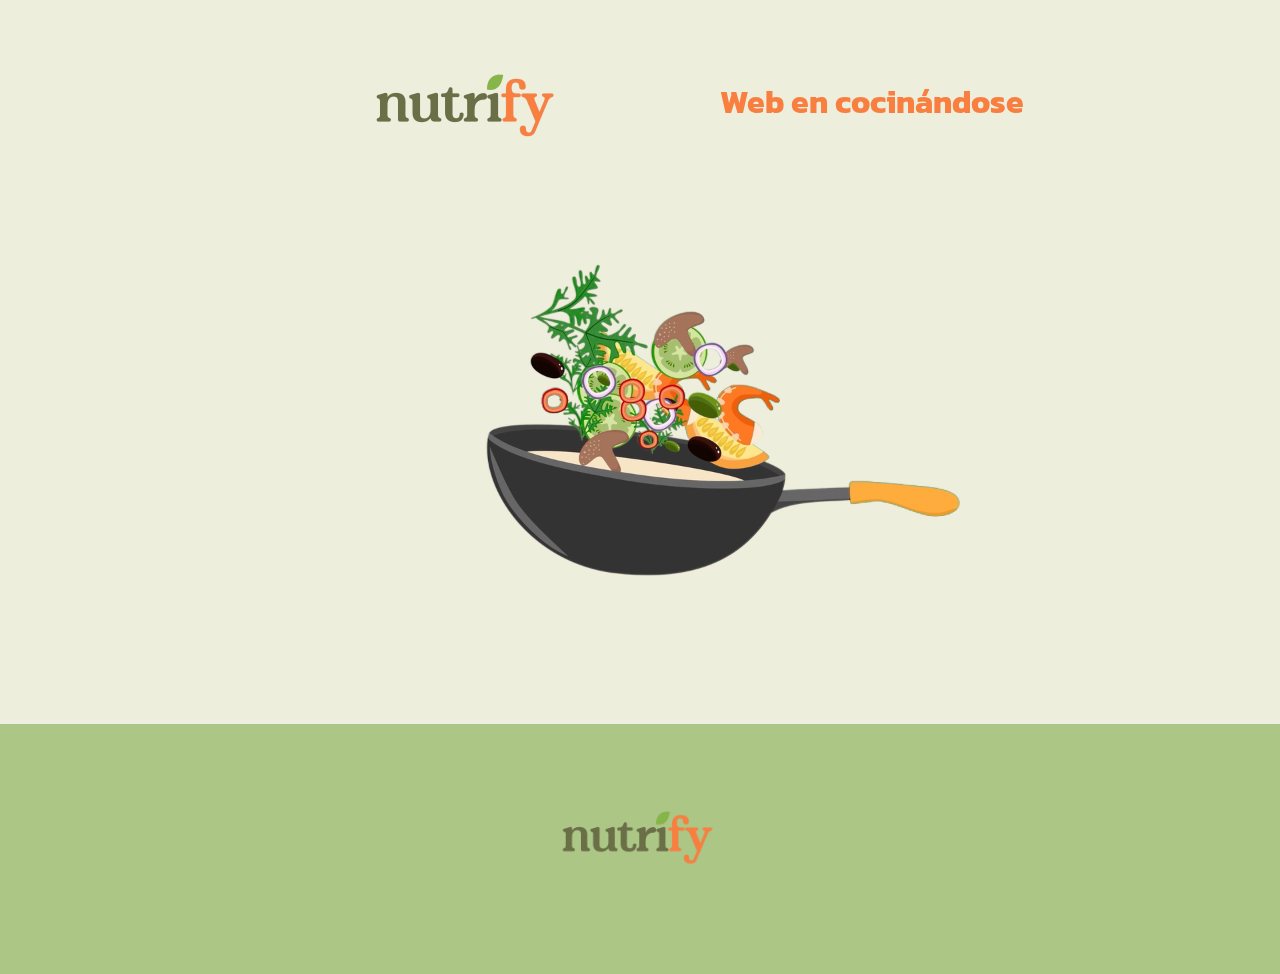
<file: index.html>
<!DOCTYPE html>
<html>

<head>

    <head>
        <title>Nutrify</title>
        <meta charset="UTF-8">
        <meta http-equiv="X-UA-Compatible" content="IE=edge">
        <meta name="viewport" content="width=device-width, initial-scale=1.0">
        <link rel="icon" href="./assets/img/icon2.png" type="image/png">
        <link rel="stylesheet" type="text/css" href="./css/style.css">
        <link rel="stylesheet" type="text/css" href="./css/mediaqwerys.css">
    </head>
</head>

<body>
    <!--<div class="icono-wpp"><a href="#" class="fa fa-whatsapp"></a></div>-->
    <!--------------------------------------------------------------------------------------------------------------------------->
    <!--                                            SECCION HEADER                                                             -->
    <!--------------------------------------------------------------------------------------------------------------------------->
    <!--------------------------------------------------------------------------------------------------------------------------->
    <!--                                            SECCION MAIN                                                             -->
    <!--------------------------------------------------------------------------------------------------------------------------->
    <main>
        <div class="contenedor-comingsoon">
            <video src="./assets/videos/Secuencia01.mp4" autoplay loop muted playsinline></video>
        </div>
        <div class="contenedor-titulo">
            <img class="logo" src="./assets/img/logo.avif" alt="logo">
            <p class="parrafo">Web en cocinándose</p>
        </div>
    </main>
    <!--------------------------------------------------------------------------------------------------------------------------->
    <!--                                            SECCION FOOTER                                                             -->
    <!--------------------------------------------------------------------------------------------------------------------------->
    <footer class="pie-pagina">
        <div class="grupo-1">
            <div class="box">
                <figure>
                    <a href="#">
                        <img class="logo-footer" src="./assets/img/logo.avif" alt="Logo de la marca">
                    </a>
                </figure>
            </div>
    </footer>
   
        
    <!------------------------------------------------------------------------------------------------------------------------------------------->
</body>

</html>
</file>
<file: css/style.css>
@font-face {
    font-family: 'KanitBold';
    src: url('../assets/font/KanitBold.ttf') format('opentype');
}


* {
    margin: 0;
    padding: 0;
    box-sizing: border-box;
    font-family: 'Open Sans', sans-serif;
}

/* Estilo para la barra de desplazamiento */
::-webkit-scrollbar {
    width: 12px; /* Ancho de la barra de desplazamiento */
}

/* Estilo para el riel de la barra de desplazamiento */
::-webkit-scrollbar-track {
    background-color: var(--color-tres); /* Color del riel de la barra de desplazamiento */
}

/* Estilo para el pulgar de la barra de desplazamiento */
::-webkit-scrollbar-thumb {
    background-color: var(--color-uno); /* Color del pulgar de la barra de desplazamiento */
    border-radius: 6px; /* Borde redondeado del pulgar */
}

/* Estilo para el pulgar de la barra de desplazamiento cuando se desplaza */
::-webkit-scrollbar-thumb:hover {
    background-color: var(--color-cuatro); /* Color del pulgar de la barra de desplazamiento al pasar el mouse */
}


/****************************************************************************/
/****************************************************************************/
/****************************************************************************/
/****************************************************************************/
:root {
    --color-uno: RGB(106, 111, 70);
    --color-dos: RGB(248, 127, 64);
    --color-tres: RGB(255, 246, 231);
    --color-cuatro: RGB(171, 198, 133);
    --color-cinco: RGB(171, 198, 155);
    --color-seis: RGB(26, 126, 81);
}

a {
    text-decoration: none;
}

body {
    margin: 0;
}


main {
    width: 100%;
    height: 100%;
    margin: 0;
    background: rgb(238, 237, 226);
}


/****************************************************************************/
/****************************************************************************/
/****************************************************************************/
/****************************************************************************/
/*FOOTER*/
.pie-pagina {
    width: 100%;
    height: 250px;
    background-color: var(--color-cuatro);
}

.pie-pagina .grupo-1 {
    width: 100%;
    margin: auto;
    display: flex;
    align-items: center;
    justify-content: center;
}

.pie-pagina .grupo-1 .box figure {
    width: 100%;
    height: 100%;
    display: flex;
    justify-content: center;
    align-items: center;
}

.pie-pagina .grupo-1 .box figure img {
    width: 250px;
    margin-top: 50px;
}



/****************************************************************************/
/****************************************************************************/
/****************************************************************************/

/****************************************************************************/
/****************************************************************************/
/****************************************************************************/
/****************************************************************************/

.contenedor-comingsoon{
    width: 100%;
    height: 100%;
    background: rgb(239, 238, 227);
}

video {
    width: 100%;
    height: 100%;
    z-index: 5;
}

video::-webkit-media-controls {
    display: none !important;
}

video::-webkit-media-controls-enclosure {
    display: none !important;
}

video::-webkit-media-controls-panel {
    display: none !important;
}

video::-webkit-media-controls-play-button,
video::-webkit-media-controls-volume-slider,
video::-webkit-media-controls-timeline,
video::-webkit-media-controls-current-time-display,
video::-webkit-media-controls-time-remaining-display,
video::-webkit-media-controls-mute-button,
video::-webkit-media-controls-fullscreen-button {
    display: none !important;
}

.contenedor-titulo{
    width: 100%;
    height: 200px;
    position: absolute;
    top: 0;
}


.logo{
    position: absolute;
    top: 15%;
    left: 25%;
    z-index: 100;
}

.parrafo{
    font-family: 'KanitBold';
    font-size: 2em;
    color: var(--color-dos) ;
    position: absolute;
    right: 20%;
    top: 39%;    
    z-index: 100;
}
</file>
<file: css/mediaqwerys.css>
/*Phones Resolutions*/

/****************************************************************/
/* Estilos para iPhone 14 y variantes */
@media (max-width: 1024px) {

    main {
        width: 100%;
        height: 600px;
        background: rgb(238, 237, 227);
    }

    .contenedor-titulo{
        width: 100vw;
        height: 180px;
        margin-top: -40px;
        background: rgb(237, 236, 227);
        z-index: 1;
    }

    .logo{
        margin-left: -50px;
    }
    
    .parrafo{
        margin-top: 50px;
        width: 350px;
        margin-right: -80px;
    }

    .pie-pagina{
        width: 100%;
        height: 200px;
    }

    .contenedor-comingsoon{
        width: 100%;
        height: 100%;
        overflow: hidden;
        z-index: 20;
    }

    .contenedor-comingsoon video{
        width: 200%;
        height: auto;
        margin-top: 150px;
        margin-left: -200px;
    }

}
</file>
